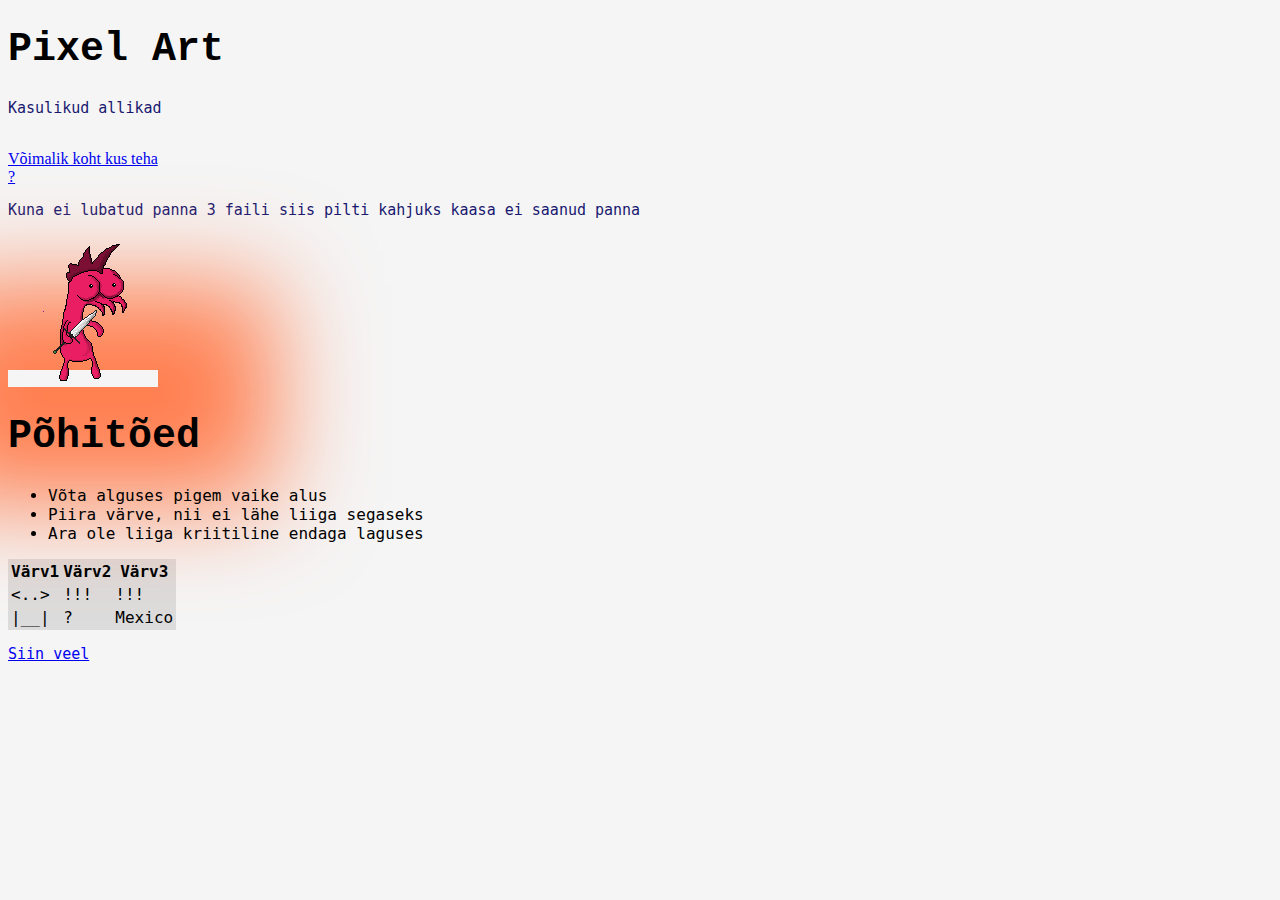
<file: index.html>
<!DOCTYPE html>
<html lang="">
<head>
    <link rel="stylesheet" type="text/css" href="scr/style.css">
    <meta charset="utf-8">
    <title>Lehe päis</title>
</head>
<body>
<h1>Pixel Art</h1>
<p>Kasulikud allikad</p>
<br>
<a href="https://www.pixilart.com/draw"> Võimalik koht kus teha</a>
<br>
<a href="https://youtu.be/dQw4w9WgXcQ">?</a>
<br>
<p> Kuna ei lubatud panna 3 faili siis pilti kahjuks kaasa ei saanud panna</p>
<pilt><img src="assets/pixil-frame-0.png" alt=""></pilt>

<h1> Põhitõed </h1>
<ul>
    <li> Võta alguses pigem vaike alus </li>
    <li> Piira värve, nii ei lähe liiga segaseks</li>
    <li> Ara ole liiga kriitiline endaga laguses</li>
</ul>
<table>
  <tr>
    <th> Värv1 </th>
    <th> Värv2 </th>
    <th> Värv3 </th>
  </tr>
  <tr>
    <td> <..> </td>
    <td>!!!</td>
    <td>!!!</td>
  </tr>
  <tr>
    <td> |__| </td>
    <td>?</td>
    <td>Mexico</td>
  </tr>
</table>

<p>  <a href="scr/index2.html"> Siin veel </a></p>


</body>
</html>
</file>
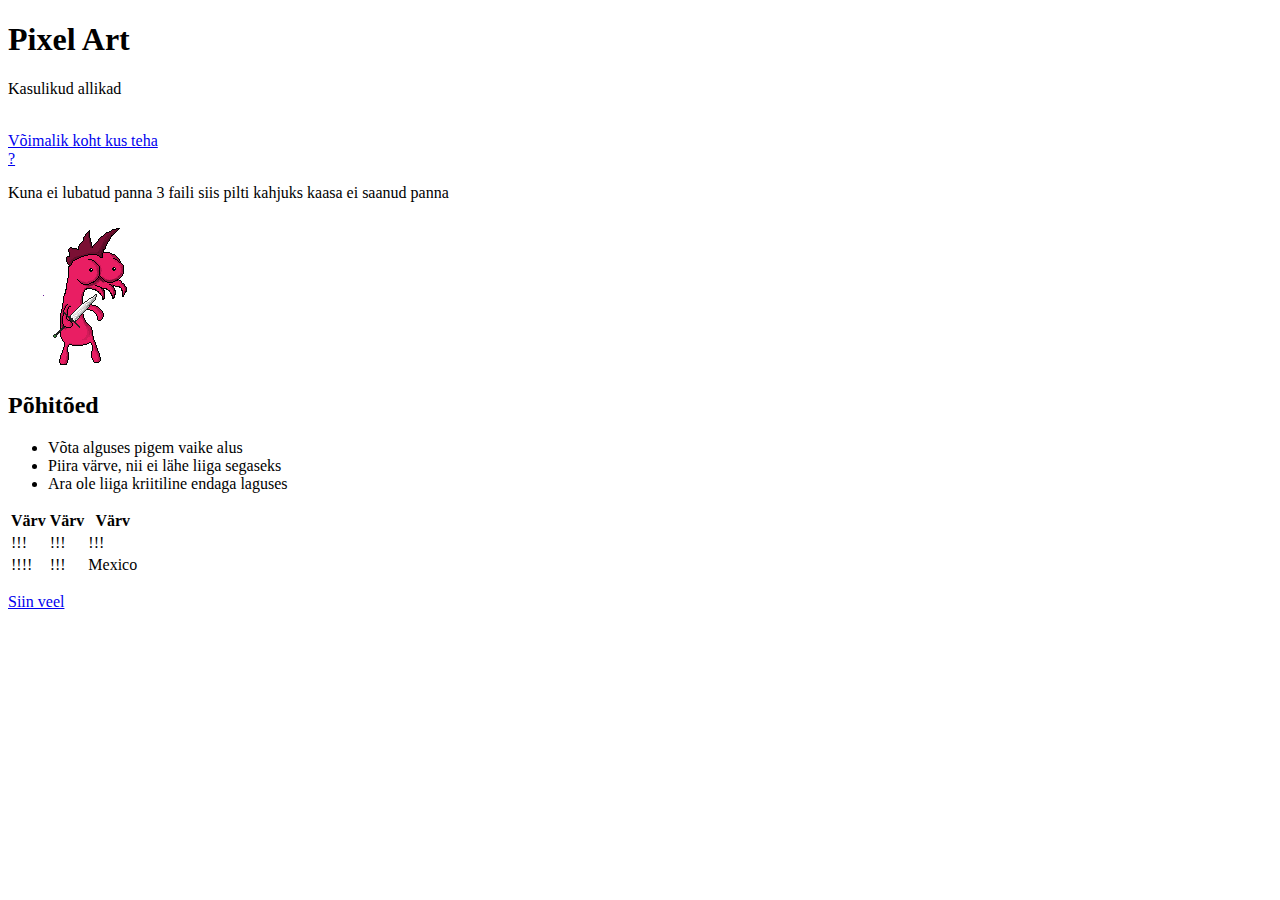
<file: scr/index.html>
<!DOCTYPE html>
<html lang="">
<head>
    <meta charset="utf-8">
    <title>Lehe päis</title>
</head>
<body>
<h1>Pixel Art</h1>
<p>Kasulikud allikad</p>
<br>
<a href="https://www.pixilart.com/draw"> Võimalik koht kus teha</a>
<br>
<a href="https://youtu.be/dQw4w9WgXcQ">?</a>
<br>
<p> Kuna ei lubatud panna 3 faili siis pilti kahjuks kaasa ei saanud panna</p>
<img src="../assets/pixil-frame-0.png" alt="">

<h2> Põhitõed </h2>
<ul>
    <li> Võta alguses pigem vaike alus </li>
    <li> Piira värve, nii ei lähe liiga segaseks</li>
    <li> Ara ole liiga kriitiline endaga laguses</li>
</ul>
<table>
  <tr>
    <th> Värv </th>
    <th> Värv </th>
    <th> Värv </th>
  </tr>
  <tr>
    <td>!!!</td>
    <td>!!!</td>
    <td>!!!</td>
  </tr>
  <tr>
    <td>!!!!</td>
    <td>!!!</td>
    <td>Mexico</td>
  </tr>
</table>

<p>  <a href="index2.html"> Siin veel </a></p>
</body>
</html>
</file>
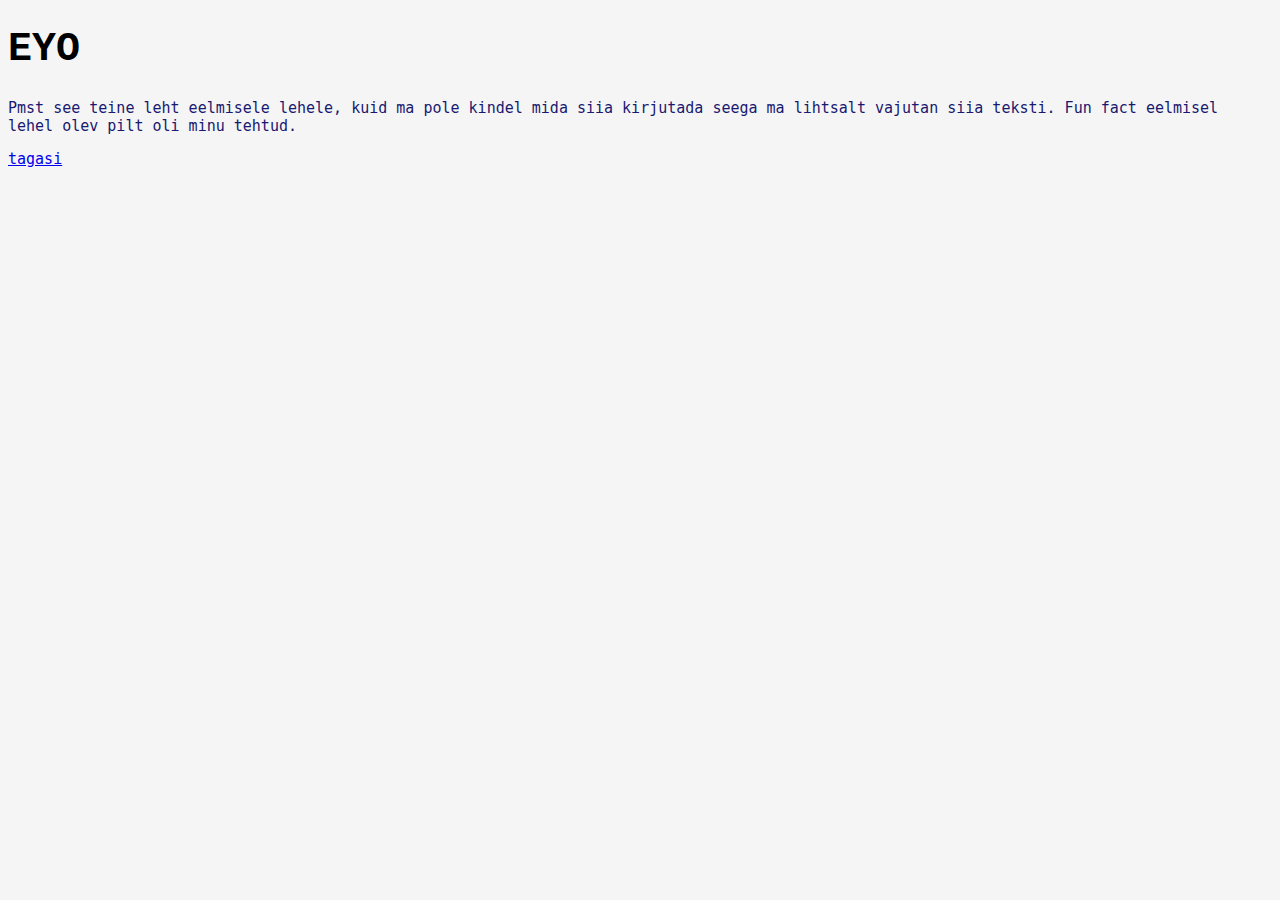
<file: scr/index2.html>
<!DOCTYPE html>
<html lang="">
<head>
    <link rel="stylesheet" type="text/css" href="style.css">
    <meta charset="utf-8">
    <title>Lehe päis</title>
</head>
<pog>
<h1>EYO</h1>
<p> Pmst see teine leht eelmisele lehele, kuid ma pole kindel mida siia
    kirjutada seega ma lihtsalt vajutan siia teksti. Fun fact eelmisel lehel olev
    pilt oli minu tehtud.</p>
<p><a href="../index.html"> tagasi </a></p>
</pog>
</html>
</file>
<file: scr/style.css>
h1{
    color: black;
    font-size: 40px;
    font-family: "Lucida Console", "Courier New", monospace;
}
p{
    color: midnightblue;
    font-size: 15px;
    font-family: "Fira Code Medium", monospace;
}

body{
    background: whitesmoke;
}
pog{
    background: coral;
}
li{
    font-family: "Fira Code Medium", monospace;
}
td{
    font-family: "Fira Code Medium", monospace;
}
th{
    font-family: "Fira Code Medium", monospace;
}
table{
    background: gainsboro;
}
pilt{
    box-shadow: 15px 15px 100px 100px coral ;
}
</file>
